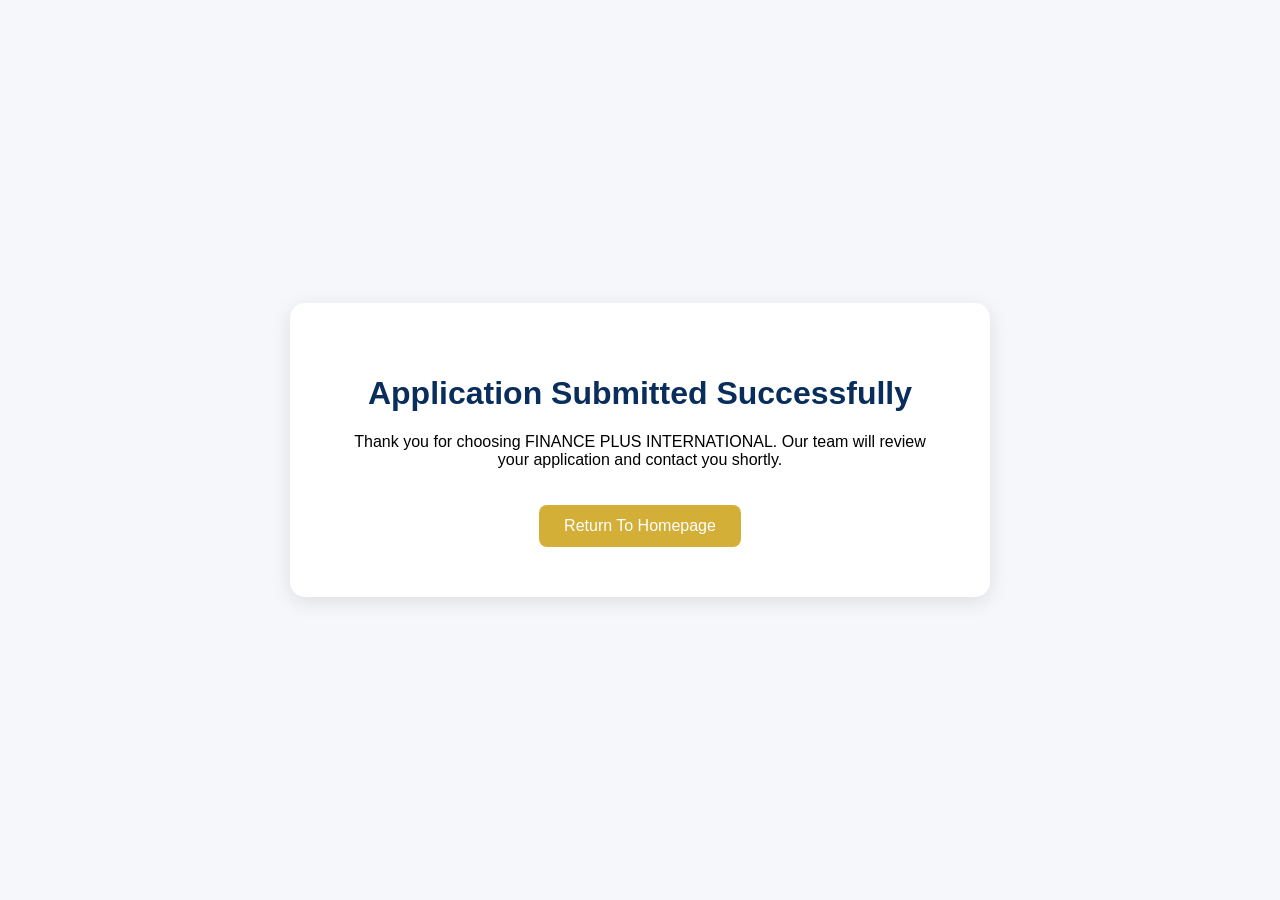
<file: thankyou.html>
<!DOCTYPE html>
<html lang="en">
<head>
<meta charset="UTF-8">
<meta name="viewport" content="width=device-width, initial-scale=1.0">
<title>Application Submitted</title>

<style>

body{
font-family:Arial,sans-serif;
background:#f5f7fa;
display:flex;
justify-content:center;
align-items:center;
height:100vh;
margin:0;
}

.box{
background:white;
padding:50px;
border-radius:15px;
box-shadow:0 5px 20px rgba(0,0,0,.1);
text-align:center;
max-width:600px;
}

h1{
color:#0A2E5C;
}

a{
display:inline-block;
margin-top:20px;
padding:12px 25px;
background:#D4AF37;
color:white;
text-decoration:none;
border-radius:8px;
}

</style>

</head>
<body>

<div class="box">

<h1>Application Submitted Successfully</h1>

<p>
Thank you for choosing
FINANCE PLUS INTERNATIONAL.
Our team will review your application
and contact you shortly.
</p>

<a href="index.html">
Return To Homepage
</a>

</div>

</body>
</html>
</file>
